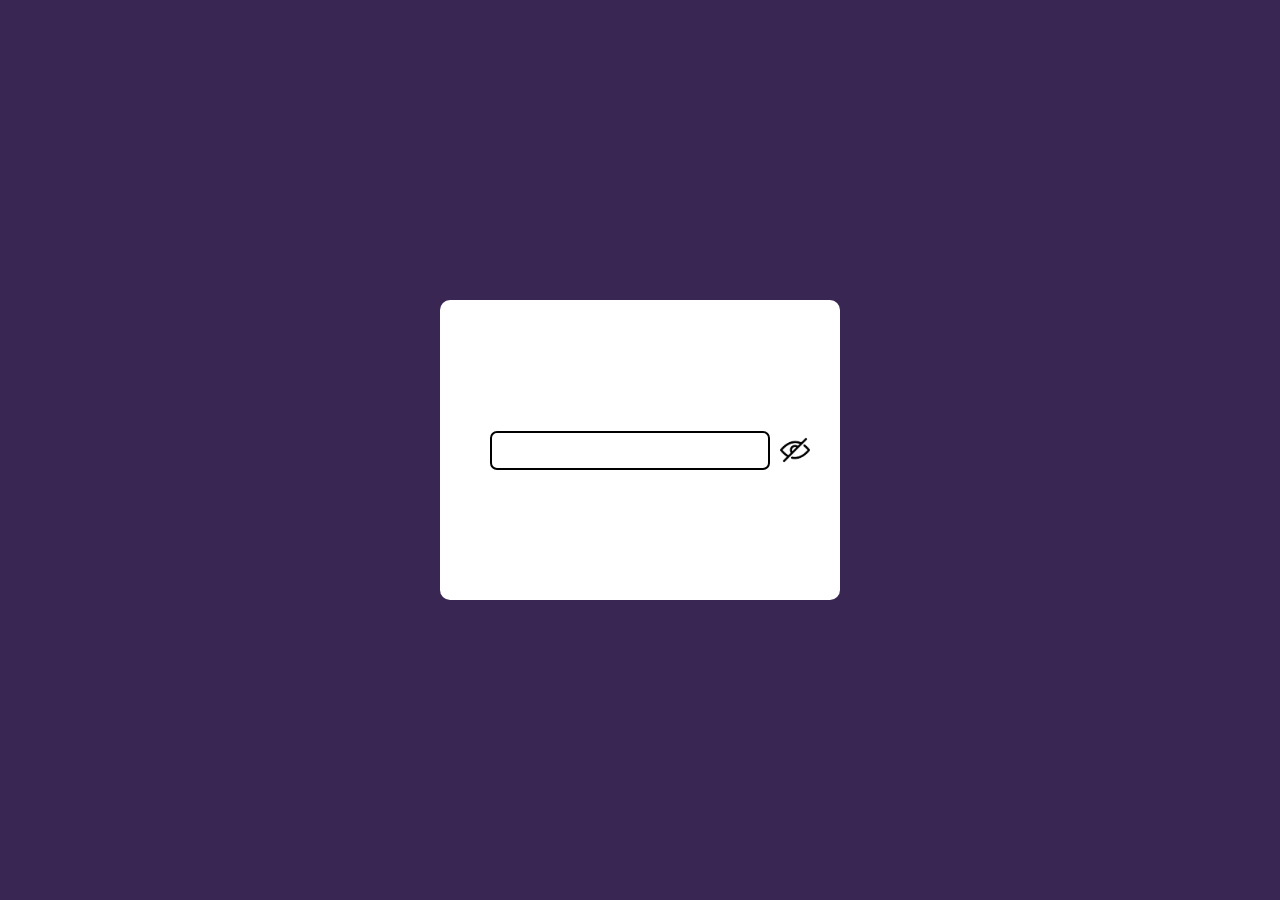
<file: js_tutorial/index.html>
<!DOCTYPE html>
<html lang="en">
<head>
    <meta charset="UTF-8">
    <meta name="viewport" content="width=device-width, initial-scale=1.0">
    <title>JAVASCRIPT</title>
    <link rel="stylesheet" href="style.css">
</head>
<body>
    <div class="container">
        <input type="password" id="password">
        <img src="close-eye-removebg-preview.png" id="close-eye">
    </div>
</body>
<script src="script.js"></script>
</html>
</file>
<file: js_tutorial/style.css>
*{
    margin: 0;
    padding: 0;
    box-sizing: border-box;
}
body{
    background-color: #392653;
    height: 100vh;
    width: 100%;
    display: flex;
    align-items: center;
    justify-content: center;
}
.container{
    display: flex;
    align-items: center;
    justify-content: center;
    background-color: white;
    height: 300px;
    width: 400px;
    border-radius: 10px;
}
input{
    width: 70%;
    padding: 7px;
    margin-left: 20px;
    outline: 0;
    border: 2px solid;
    border-radius: 7px;
    font-size: 18px;
    font-weight: 30px;
}
img{
    margin-left: 10px;
    height: 30px;
    width: 30px;
}
</file>
